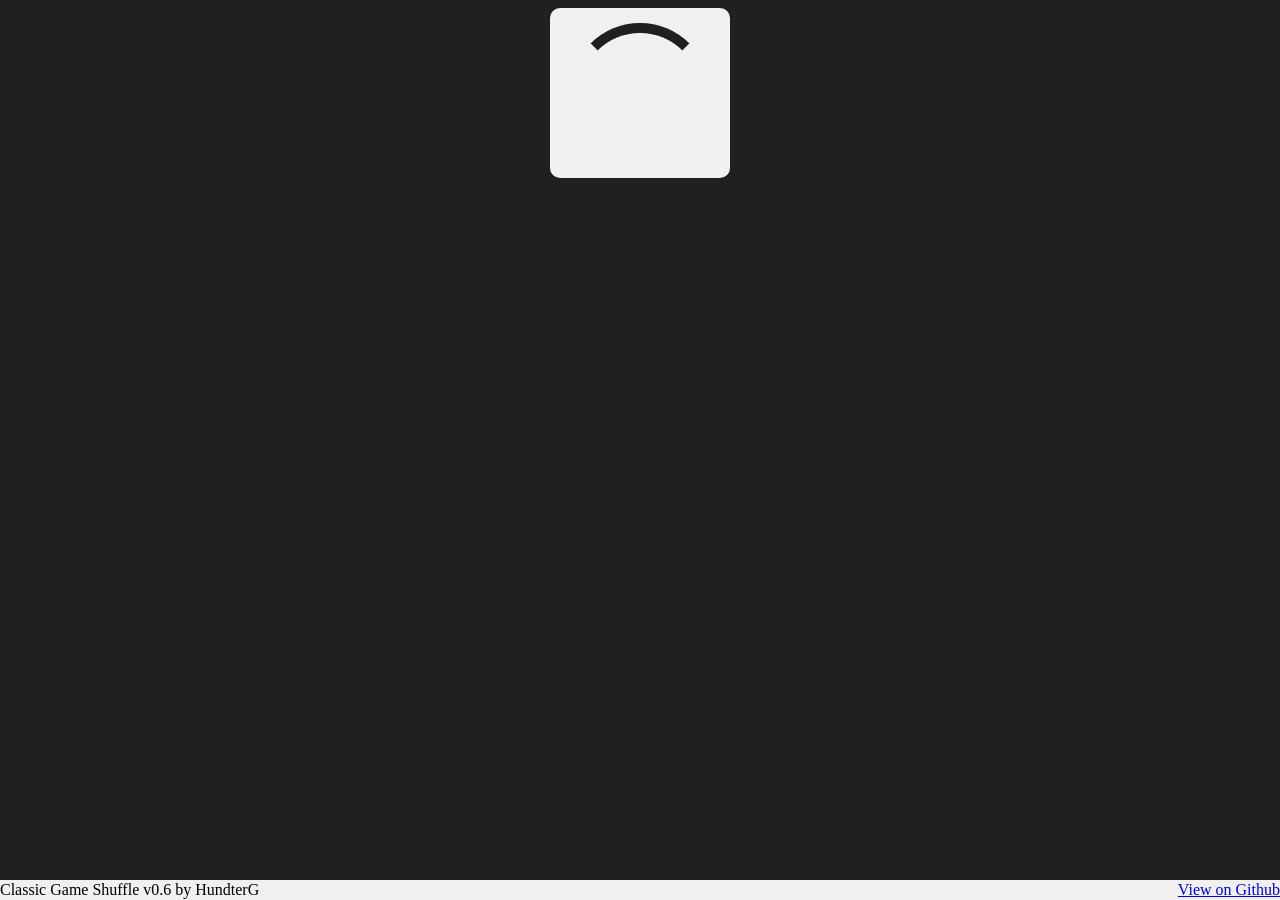
<file: Client/index.htm>
<!DOCTYPE html>
<html>
<head>
	<meta charset="UTF-8">
	<title>Classic Game Shuffle</title>
	<link rel="stylesheet" href="style.css">
	<link rel="icon" href="favicon.ico" type="image/x-icon">
</head>
<body style="background-color: #202020;">
	<div class="box">
		The Classic Game Shuffle requires javascript to be enabled. Please activate it and refresh the page.
	</div>
	<br>
	<div class="positionHelper"></div>
	<div class="gameSizeBox"></div>
	<div class="gameBox">
		<div class="pregame"><h1>You are Ret 2 Go!</h1><br>Please wait for the event coordinator to start the shuffler.</div>
		<canvas class="webGLCanvas" oncontextmenu="event.preventDefault()" tabindex=-1></canvas>
	</div>
	<div class="footer">
		<div class="footerLeft">Classic Game Shuffle v0.6 by HundterG</div>
		<div class="footerRight"><a href="https://github.com/HundterG/CustomGameShuffle" target="_blank">View on Github</a></div>
	</div>
	<script src="script.js"></script>
</body>
</html>
</file>
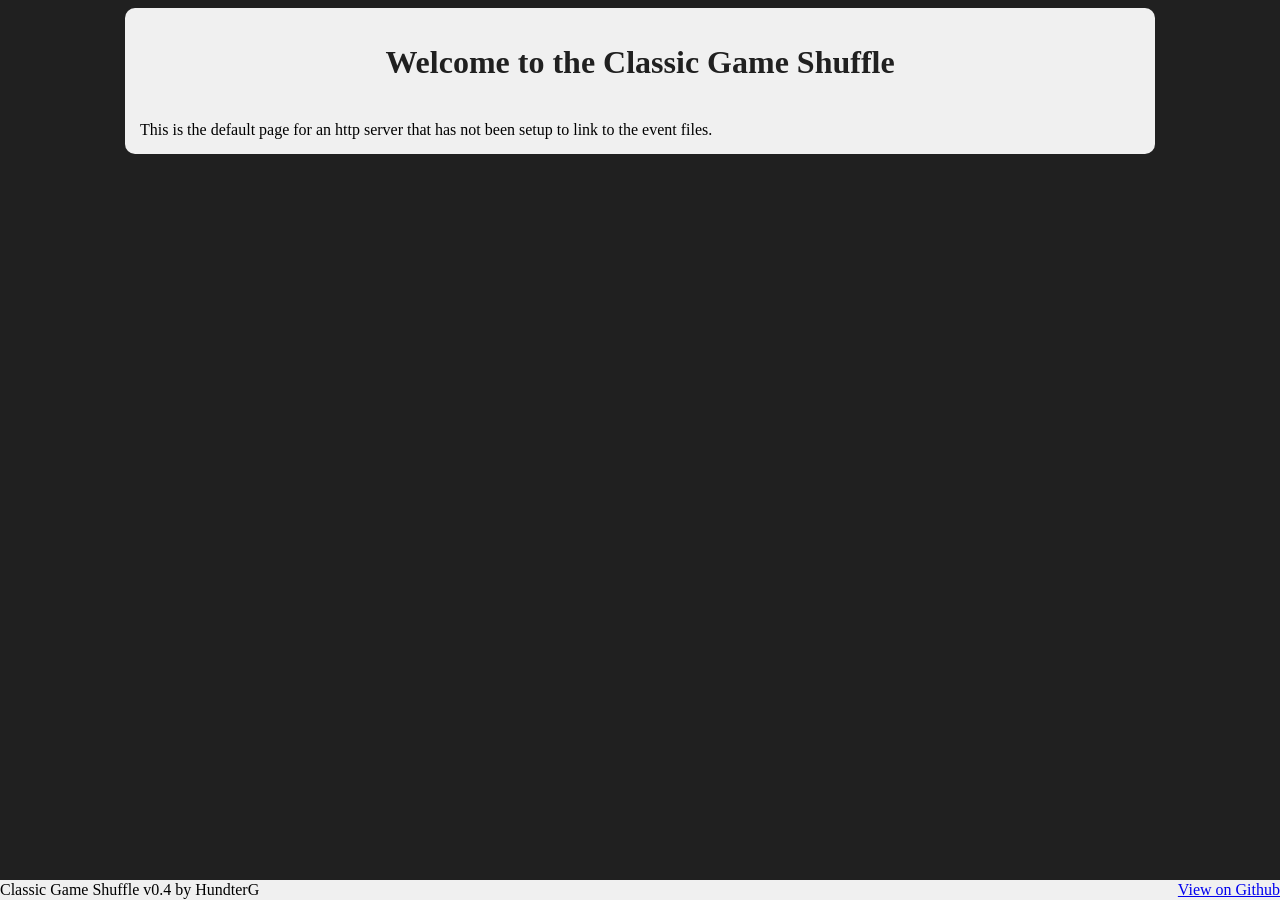
<file: Server/html/index.htm>
<!DOCTYPE html>
<html>
<head>
	<meta charset="UTF-8">
	<title>Classic Game Shuffle</title>
	<link rel="stylesheet" href="style.css">
	<link rel="icon" href="favicon.ico" type="image/x-icon">
</head>
<body style="background-color: #202020;">
	<div class="box">
		<h1 class="headerText">Welcome to the Classic Game Shuffle</h1>
		<br>
		This is the default page for an http server that has not been setup to link to the event files.<br>
	</div>
	<div class="footer">
		<div class="footerLeft">Classic Game Shuffle v0.4 by HundterG</div>
		<div class="footerRight"><a href="https://github.com/HundterG/CustomGameShuffle" target="_blank">View on Github</a></div>
	</div>
</body>
</html>
</file>
<file: Client/style.css>
.box
{
	width: 1000px;
	margin: 0 auto;
	padding: 15px;
	border-radius: 10px;
	background-color: #f0f0f0;
}
	
.footer
{
	position: absolute;
	bottom: 0;
	left: 0;
	width: 100%;
	height: 20px;
	background-color: #f0f0f0;
	line-height: 20px;
	display: table;
}

.footerLeft
{
	text-align: left;
	display: table-cell;
}

.footerRight
{
	text-align: right;
	display: table-cell;
}
	
.spinner
{
	border: 10px solid #f0f0f0;
	border-top: 10px solid #202020;
	border-radius: 50%;
	width: 120px;
	height: 120px;
	animation: spin 2s ease-in-out infinite;
	margin: 0 auto;
}

.errorText
{
	color: darkred;
}

.warningText
{
	color: rgb(151, 126, 0);
}

.headerText
{
	color: #202020;
	text-align: center;
}
		  
@keyframes spin
{
	0% { transform: rotate(0deg); }
	100% { transform: rotate(360deg); }
}
	
.timer
{
	text-align: center;
	color: white;
	font-size: 42px;
}

.timerSettingsButton
{
	position: fixed;
	margin-left: 280px;
	top: 27px;
}

.inGameSettingsMenu
{
	text-align: left;
	color: white;
	font-size: 16px;
	overflow-y: scroll;
	overflow-x: hidden;
	height: 50px;
}

.centerDIV
{
	margin: 0 auto;
	width: fit-content;
}
	
.fadeImage
{
	transition: filter 0.5s ease-in-out;
	margin: 0 auto;
}
	
.fadeImage:hover
{
	filter: brightness(100%) grayscale(100%) contrast(50%);
}
	
.fadeImage:not(:hover)
{
	filter: none;
}

.disableImage
{
	transition: filter 0.5s ease-in-out;
	margin: 0 auto;
	filter: sepia(100%) saturate(300%) brightness(50%) hue-rotate(300deg);
}

.gameSizeBox
{
	position: absolute;
	left: 8px;
	right: 8px;
	bottom: 8px;
	top: 0px;
	background-color: #202020;
	z-index: -1;
}

.gameBox
{
	background-color: black;
	position: fixed;
	display: none;
	z-index: -1;
}
	
.pregame
{
	text-align: center;
	top: 50%;
	position: relative;
	color: white;
	font-size: 32px;
	display: none;
}

.webGLCanvas
{
	width: 100%;
	height: 100%;
	display: none;
}
	
.positionHelper
{
	height: 0px;
}

.DownloadBar
{
	width: 950px;
}

.progressContainer
{
	width: 950px;
	height: 30px;
	background-color: #f0f0f0;
	border-radius: 10px;
	border-width: 2px;
	border-style: solid;
	border-color: #202020;
	overflow: hidden; /* Ensures the inner bar stays within rounded corners */
	margin: 0 auto;
}

.progressBar
{
	height: 100%;
	background-color: #202020; /* Example color */
	transition: width 0.5s ease-in-out; /* Smooth animation on width change */
}

.button
{
	background-color: #202020;
	text-align: center;
	color: white;
	border: 2px solid #202020;
	padding: 10px 24px;
}

.button:hover
{
	background-color: #f0f0f0;
	text-align: center;
	color: #202020;
	border: 2px solid #202020;
	padding: 10px 24px;
}
</file>
<file: Server/html/style.css>
.box
{
	width: 1000px;
	margin: 0 auto;
	padding: 15px;
	border-radius: 10px;
	background-color: #f0f0f0;
}
	
.footer
{
	position: absolute;
	bottom: 0;
	left: 0;
	width: 100%;
	height: 20px;
	background-color: #f0f0f0;
	line-height: 20px;
	display: table;
}

.footerLeft
{
	text-align: left;
	display: table-cell;
}

.footerRight
{
	text-align: right;
	display: table-cell;
}
	
.spinner
{
	border: 10px solid #f0f0f0;
	border-top: 10px solid #202020;
	border-radius: 50%;
	width: 120px;
	height: 120px;
	animation: spin 2s ease-in-out infinite;
	margin: 0 auto;
}

.errorText
{
	color: darkred;
}

.warningText
{
	color: rgb(151, 126, 0);
}

.headerText
{
	color: #202020;
	text-align: center;
}
		  
@keyframes spin
{
	0% { transform: rotate(0deg); }
	100% { transform: rotate(360deg); }
}
	
.timer
{
	text-align: center;
	color: white;
	font-size: 42px;
}

.centerDIV
{
	margin: 0 auto;
	width: fit-content;
}
	
.fadeImage
{
	transition: filter 0.5s ease-in-out;
	margin: 0 auto;
}
	
.fadeImage:hover
{
	filter: brightness(100%) grayscale(100%) contrast(50%);
}
	
.fadeImage:not(:hover)
{
	filter: none;
}

.disableImage
{
	transition: filter 0.5s ease-in-out;
	margin: 0 auto;
	filter: sepia(100%) saturate(300%) brightness(50%) hue-rotate(300deg);
}

.gameSizeBox
{
	position: absolute;
	left: 8px;
	right: 8px;
	bottom: 8px;
	top: 0px;
	background-color: #202020;
	z-index: -1;
}

.gameBox
{
	background-color: black;
	position: fixed;
	display: none;
}
	
.pregame
{
	text-align: center;
	top: 50%;
	position: relative;
	color: white;
	font-size: 32px;
	display: none;
}

.webGLCanvas
{
	width: 100%;
	height: 100%;
	display: none;
}
	
.positionHelper
{
	height: 0px;
}

.DownloadBar
{
	width: 950px;
}

.progressContainer
{
	width: 950px;
	height: 30px;
	background-color: #f0f0f0;
	border-radius: 10px;
	border-width: 2px;
	border-style: solid;
	border-color: #202020;
	overflow: hidden; /* Ensures the inner bar stays within rounded corners */
	margin: 0 auto;
}

.progressBar
{
	height: 100%;
	background-color: #202020; /* Example color */
	transition: width 0.5s ease-in-out; /* Smooth animation on width change */
}

.button
{
	background-color: #202020;
	text-align: center;
	color: white;
	border: 2px solid #202020;
	padding: 10px 24px;
}

.button:hover
{
	background-color: #f0f0f0;
	text-align: center;
	color: #202020;
	border: 2px solid #202020;
	padding: 10px 24px;
}
</file>
